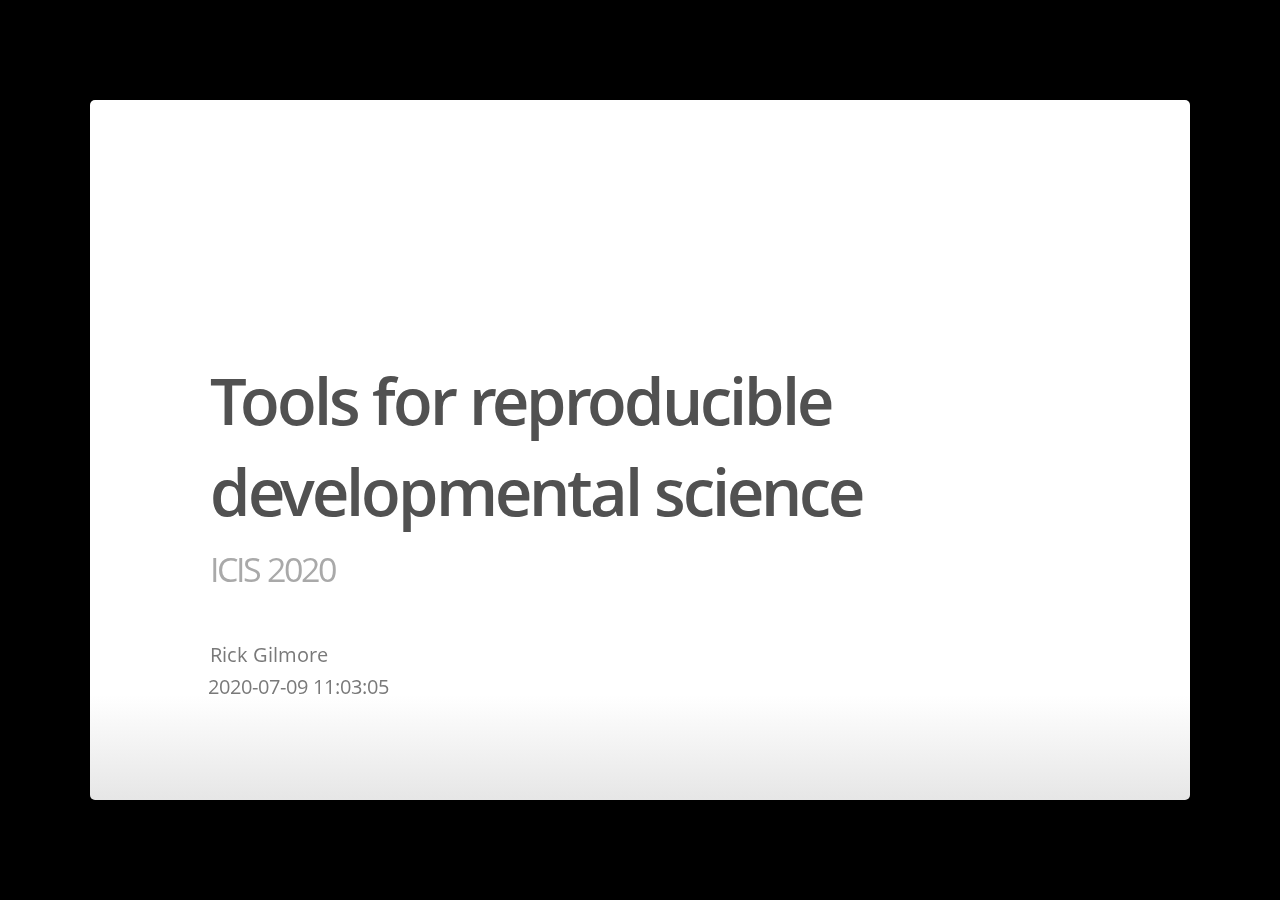
<file: index.html>
<!DOCTYPE html>
<html>
<head>
  <title>Tools for reproducible developmental science</title>

  <meta charset="utf-8">
  <meta http-equiv="X-UA-Compatible" content="chrome=1">
  <meta name="generator" content="pandoc" />




  <meta name="viewport" content="width=device-width, initial-scale=1">
  <meta name="apple-mobile-web-app-capable" content="yes">

  <base target="_blank">

  <script type="text/javascript">
    var SLIDE_CONFIG = {
      // Slide settings
      settings: {
                title: 'Tools for reproducible developmental science',
                        subtitle: 'ICIS 2020',
                useBuilds: true,
        usePrettify: true,
        enableSlideAreas: true,
        enableTouch: true,
                      },

      // Author information
      presenters: [
            {
        name:  'Rick Gilmore' ,
        company: '',
        gplus: '',
        twitter: '',
        www: '',
        github: ''
      },
            ]
    };
  </script>

  <script src="libs/header-attrs-2.3/header-attrs.js"></script>
  <link href="libs/ioslides-13.5.1/fonts/fonts.css" rel="stylesheet" />
  <link href="libs/ioslides-13.5.1/theme/css/default.css" rel="stylesheet" />
  <link href="libs/ioslides-13.5.1/theme/css/phone.css" rel="stylesheet" />
  <script src="libs/ioslides-13.5.1/js/modernizr.custom.45394.js"></script>
  <script src="libs/ioslides-13.5.1/js/prettify/prettify.js"></script>
  <script src="libs/ioslides-13.5.1/js/prettify/lang-r.js"></script>
  <script src="libs/ioslides-13.5.1/js/prettify/lang-yaml.js"></script>
  <script src="libs/ioslides-13.5.1/js/hammer.js"></script>
  <script src="libs/ioslides-13.5.1/js/slide-controller.js"></script>
  <script src="libs/ioslides-13.5.1/js/slide-deck.js"></script>

  <style type="text/css">

    b, strong {
      font-weight: bold;
    }

    em {
      font-style: italic;
    }

    summary {
      display: list-item;
    }

    slides > slide {
      -webkit-transition: all 0.4s ease-in-out;
      -moz-transition: all 0.4s ease-in-out;
      -o-transition: all 0.4s ease-in-out;
      transition: all 0.4s ease-in-out;
    }

    .auto-fadein {
      -webkit-transition: opacity 0.6s ease-in;
      -webkit-transition-delay: 0.4s;
      -moz-transition: opacity 0.6s ease-in 0.4s;
      -o-transition: opacity 0.6s ease-in 0.4s;
      transition: opacity 0.6s ease-in 0.4s;
      opacity: 0;
    }
/* https://github.com/ropensci/plotly/pull/524#issuecomment-468142578 */
slide:not(.current) .plotly.html-widget{
  display: block;
}

  </style>

  <link rel="stylesheet" href="css/ioslides.css" type="text/css" />

</head>

<body style="opacity: 0">

<slides class="layout-widescreen">

  <slide class="title-slide segue nobackground">
        <!-- The content of this hgroup is replaced programmatically through the slide_config.json. -->
    <hgroup class="auto-fadein">
      <h1 data-config-title><!-- populated from slide_config.json --></h1>
      <h2 data-config-subtitle><!-- populated from slide_config.json --></h2>
      <p data-config-presenter><!-- populated from slide_config.json --></p>
            <p style="margin-top: 6px; margin-left: -2px;">2020-07-09 11:03:05</p>
          </hgroup>
  </slide>

<slide class=""><hgroup><h2>Overviews</h2></hgroup><article  id="overviews">

<ul>
<li>Open source software tools can enhance developmental research workflows</li>
<li>Automation produces more robust and reproducible workflows</li>
<li>R and Python scripts can knit together cloud data services with APIs</li>
</ul>

</article></slide><slide class=""><hgroup><h2>Case 1: PLAY Project</h2></hgroup><article  id="case-1-play-project">

<ul>
<li>Play &amp; Learning Across a Year (PLAY) project, <a href='https://play-project.org' title=''>https://play-project.org</a></li>
<li>Collaborative research initiative – 67 researchers from 52 colleges and universities in U.S. &amp; Canada</li>
<li>1 hr video-recorded mother-infant interaction in home + ambient sound + surveys</li>
</ul>

</article></slide><slide class=""><hgroup><h2></h2></hgroup><article >

<div style="text-align: center" class="figure">
<img src="img/overview-project.png" alt="PLAY workflow" height="550px" />

<p class="caption">

PLAY workflow

</p></div>

</article></slide><slide class=""><hgroup><h2>Quality assurance (QA)</h2></hgroup><article  id="quality-assurance-qa">

<ul>
<li>Check video, ambient sound, file names</li>
<li>Check that videos exist</li>
<li>Check participant demographics data</li>
<li><a href='https://github.com/PLAY-behaviorome/workflow/blob/master/session_qa_reports/session-qa-report.Rmd' title=''>R Markdown report template</a> generates HTML-formatted report</li>
</ul>

</article></slide><slide class=""><hgroup><h2></h2></hgroup><article >

<div style="text-align: center" class="figure">
<img src="img/file-name-checks.png" alt="Checking PLAY file names" height="550px" />

<p class="caption">

Checking PLAY file names

</p></div>

</article></slide><slide class=""><hgroup><h2></h2></hgroup><article >

<div style="text-align: center" class="figure">
<img src="img/spreadsheet-checks.png" alt="Checking PLAY spreadsheet data" height="550px" />

<p class="caption">

Checking PLAY spreadsheet data

</p></div>

</article></slide><slide class=""><hgroup><h2></h2></hgroup><article >

<pre >generate_nyuni_qa &lt;- function(db_login) {
  render_qa_report(vol_id = 899,
                   site_code = &quot;NYUNI&quot;,
                   databrary_login = db_login)
}</pre>

<p><a href='https://https://github.com/PLAY-behaviorome/workflow/tree/master/session_qa_reports' title=''>https://https://github.com/PLAY-behaviorome/workflow/tree/master/session_qa_reports</a></p>

</article></slide><slide class=""><hgroup><h2>Case 2: Databrary</h2></hgroup><article  id="case-2-databrary">

<ul>
<li>Databrary (<a href='https://databrary.org' title=''>https://databrary.org</a>): A restricted access research data library.</li>
<li>Store and share identifiable research data, especially video and audio recordings.</li>
<li>Databrary has application program interface (API).</li>
<li><a href='https://github.com/PLAY-behaviorome/databraryapi' title=''><code>databraryapi</code> R package</a> allows scriptable interactions with Databrary.</li>
</ul>

</article></slide><slide class=""><hgroup><h2></h2></hgroup><article >

<div style="text-align: center" class="figure">
<img src="img/databrary-weekly.png" alt="Charting Databrary's growth" width="95%" />

<p class="caption">

Charting Databrary’s growth

</p></div>

</article></slide><slide class=""><hgroup><h2>Conclusions</h2></hgroup><article  id="conclusions">

<ul>
<li>R + R Markdown <span class="cite">(Allaire et al., 2020; R Core Team, 2019)</span> permit robust &amp; reproducible QA and data visualization workflows.</li>
<li>Storing data in repositories or cloud storage with APIs permits reproducible workflows.</li>
</ul>

</article></slide><slide class=""><hgroup><h2>References</h2></hgroup><article  id="references" class="unnumbered">

<div id="refs" class="references hanging-indent">
<div id="ref-R-rmarkdown">
<p>Allaire, J., Xie, Y., McPherson, J., Luraschi, J., Ushey, K., Atkins, A., … Iannone, R. (2020). <em>R Markdown: Dynamic documents for r</em>. Retrieved from <a href='https://CRAN.R-project.org/package=rmarkdown' title=''>https://CRAN.R-project.org/package=rmarkdown</a></p></div>

<div id="ref-R-lang">
<p>R Core Team. (2019). <em>R: A language and environment for statistical computing</em>. Vienna, Austria: R Foundation for Statistical Computing. Retrieved from <a href='https://www.R-project.org/' title=''>https://www.R-project.org/</a></p></div></div></article></slide>


  <slide class="backdrop"></slide>

</slides>

<!-- dynamically load mathjax for compatibility with self-contained -->
<script>
  (function () {
    var script = document.createElement("script");
    script.type = "text/javascript";
    script.src  = "https://mathjax.rstudio.com/latest/MathJax.js?config=TeX-AMS-MML_HTMLorMML";
    document.getElementsByTagName("head")[0].appendChild(script);
  })();
</script>

<!-- map slide visiblity events into shiny -->
<script>
  (function() {
    if (window.jQuery) {
       window.jQuery(document).on('slideleave', function(e) {
         window.jQuery(e.target).trigger('hidden');
      });
       window.jQuery(document).on('slideenter', function(e) {
         window.jQuery(e.target).trigger('shown');
      });
    }
  })();
</script>

</body>
</html>
</file>
<file: libs/ioslides-13.5.1/fonts/fonts.css>
@font-face {
  font-family: 'Open Sans';
  font-style: normal;
  font-weight: 400;
  src: url(OpenSans.ttf) format('truetype');
}
@font-face {
  font-family: 'Open Sans';
  font-style: normal;
  font-weight: 600;
  src: url(OpenSansSemibold.ttf) format('truetype');
}
@font-face {
  font-family: 'Open Sans';
  font-style: italic;
  font-weight: 400;
  src: url(OpenSansItalic.ttf) format('truetype');
}
@font-face {
  font-family: 'Open Sans';
  font-style: italic;
  font-weight: 600;
  src: url(OpenSansSemiboldItalic.ttf) format('truetype');
}
@font-face {
  font-family: 'Source Code Pro';
  font-style: normal;
  font-weight: 400;
  src: url(SourceCodePro.ttf) format('truetype');
}
</file>
<file: libs/ioslides-13.5.1/theme/css/phone.css>
@media only screen and (max-device-width: 480px) {

slides>slide{-webkit-transition:none !important;-webkit-transition:none !important;-moz-transition:none !important;-o-transition:none !important;transition:none !important}

}
</file>
<file: css/ioslides.css>
h2 {
  font-size: 50px;
}
h3 {
  font-size: 44px;
}
p, li, td {
  font-size: 38px;
}
.talktitle {
  font-size: 50px;
  font-weight: bold;
  text-align: center;
}
.citation {
  font-size: 16px;
}
.references {
  font-size: 16px;
}
</file>
<file: libs/ioslides-13.5.1/theme/css/default.css>
@charset "UTF-8";
/* line 17, ../../../../../../Library/Ruby/Gems/1.8/gems/compass-0.12.2/frameworks/compass/stylesheets/compass/reset/_utilities.scss */
html, body, div, span, applet, object, iframe,
h1, h2, h3, h4, h5, h6, p, blockquote, pre,
a, abbr, acronym, address, big, cite, code,
del, dfn, em, img, ins, kbd, q, s, samp,
small, strike, strong, tt, var,
b, u, i, center,
dl, dt, dd, ol, ul, li,
fieldset, form, label, legend,
table, caption, tbody, tfoot, thead, tr, th, td,
article, aside, canvas, details, embed,
figure, figcaption, footer, header, hgroup,
menu, nav, output, ruby, section, summary,
time, mark, audio, video {
  margin: 0;
  padding: 0;
  border: 0;
  font: inherit;
  font-size: 100%;
  vertical-align: baseline;
}

/* line 22, ../../../../../../Library/Ruby/Gems/1.8/gems/compass-0.12.2/frameworks/compass/stylesheets/compass/reset/_utilities.scss */
html {
  line-height: 1.2;
}

/* line 24, ../../../../../../Library/Ruby/Gems/1.8/gems/compass-0.12.2/frameworks/compass/stylesheets/compass/reset/_utilities.scss */
ul {
  list-style: none;
}

/* line 26, ../../../../../../Library/Ruby/Gems/1.8/gems/compass-0.12.2/frameworks/compass/stylesheets/compass/reset/_utilities.scss */
table {
  border-collapse: collapse;
  border-spacing: 0;
}

/* line 28, ../../../../../../Library/Ruby/Gems/1.8/gems/compass-0.12.2/frameworks/compass/stylesheets/compass/reset/_utilities.scss */
caption, th, td {
  font-weight: normal;
  vertical-align: middle;
}

/* line 30, ../../../../../../Library/Ruby/Gems/1.8/gems/compass-0.12.2/frameworks/compass/stylesheets/compass/reset/_utilities.scss */
q, blockquote {
  quotes: none;
}
/* line 103, ../../../../../../Library/Ruby/Gems/1.8/gems/compass-0.12.2/frameworks/compass/stylesheets/compass/reset/_utilities.scss */
q:before, q:after, blockquote:before, blockquote:after {
  content: "";
  content: none;
}

/* line 32, ../../../../../../Library/Ruby/Gems/1.8/gems/compass-0.12.2/frameworks/compass/stylesheets/compass/reset/_utilities.scss */
a img {
  border: none;
}

/* line 116, ../../../../../../Library/Ruby/Gems/1.8/gems/compass-0.12.2/frameworks/compass/stylesheets/compass/reset/_utilities.scss */
article, aside, details, figcaption, figure, footer, header, hgroup, menu, nav, section, summary {
  display: block;
}

/**
 * Base SlideDeck Styles
 */
/* line 52, ../scss/_base.scss */
html {
  height: 100%;
  overflow: hidden;
}

/* line 57, ../scss/_base.scss */
body {
  margin: 0;
  padding: 0;
  opacity: 0;
  height: 100%;
  min-height: 740px;
  width: 100%;
  overflow: hidden;
  color: #fff;
  -webkit-font-smoothing: antialiased;
  -moz-font-smoothing: antialiased;
  -ms-font-smoothing: antialiased;
  -o-font-smoothing: antialiased;
  -webkit-transition: opacity 250ms ease-in;
  -webkit-transition-delay: 100ms;
  -moz-transition: opacity 250ms ease-in 100ms;
  -o-transition: opacity 250ms ease-in 100ms;
  transition: opacity 250ms ease-in 100ms;
}
/* line 73, ../scss/_base.scss */
body.loaded {
  opacity: 1 !important;
}

/* line 78, ../scss/_base.scss */
input, button {
  vertical-align: middle;
}

/* line 82, ../scss/_base.scss */
slides > slide[hidden] {
  display: none !important;
}

/* line 86, ../scss/_base.scss */
slides {
  width: 100%;
  height: 100%;
  position: absolute;
  left: 0;
  top: 0;
  -webkit-transform: translate3d(0, 0, 0);
  -moz-transform: translate3d(0, 0, 0);
  -ms-transform: translate3d(0, 0, 0);
  -o-transform: translate3d(0, 0, 0);
  transform: translate3d(0, 0, 0);
  -webkit-perspective: 1000;
  -moz-perspective: 1000;
  -ms-perspective: 1000;
  -o-perspective: 1000;
  perspective: 1000;
  -webkit-transform-style: preserve-3d;
  -moz-transform-style: preserve-3d;
  -ms-transform-style: preserve-3d;
  -o-transform-style: preserve-3d;
  transform-style: preserve-3d;
  -webkit-transition: opacity 250ms ease-in;
  -webkit-transition-delay: 100ms;
  -moz-transition: opacity 250ms ease-in 100ms;
  -o-transition: opacity 250ms ease-in 100ms;
  transition: opacity 250ms ease-in 100ms;
}

/* line 98, ../scss/_base.scss */
slides > slide {
  display: block;
  position: absolute;
  overflow: hidden;
  left: 50%;
  top: 50%;
  -webkit-box-sizing: border-box;
  -moz-box-sizing: border-box;
  box-sizing: border-box;
}

/* Slide styles */
/*article.fill iframe {
  position: absolute;
  left: 0;
  top: 0;
  width: 100%;
  height: 100%;

  border: 0;
  margin: 0;

  @include border-radius(10px);

  z-index: -1;
}

slide.fill {
  background-repeat: no-repeat;
  @include background-size(cover);
}

slide.fill img {
  position: absolute;
  left: 0;
  top: 0;
  min-width: 100%;
  min-height: 100%;

  z-index: -1;
}
*/
/**
 * Theme Styles
 */
/* line 22, ../scss/default.scss */
::selection {
  color: white;
  background-color: #ffd14d;
  text-shadow: none;
}

/* line 28, ../scss/default.scss */
::-webkit-scrollbar {
  height: 16px;
  overflow: visible;
  width: 16px;
}

/* line 33, ../scss/default.scss */
::-webkit-scrollbar-thumb {
  background-color: rgba(0, 0, 0, 0.1);
  background-clip: padding-box;
  border: solid transparent;
  min-height: 28px;
  padding: 100px 0 0;
  -webkit-box-shadow: inset 1px 1px 0 rgba(0, 0, 0, 0.1), inset 0 -1px 0 rgba(0, 0, 0, 0.07);
  -moz-box-shadow: inset 1px 1px 0 rgba(0, 0, 0, 0.1), inset 0 -1px 0 rgba(0, 0, 0, 0.07);
  box-shadow: inset 1px 1px 0 rgba(0, 0, 0, 0.1), inset 0 -1px 0 rgba(0, 0, 0, 0.07);
  border-width: 1px 1px 1px 6px;
}

/* line 42, ../scss/default.scss */
::-webkit-scrollbar-thumb:hover {
  background-color: rgba(0, 0, 0, 0.5);
}

/* line 45, ../scss/default.scss */
::-webkit-scrollbar-button {
  height: 0;
  width: 0;
}

/* line 49, ../scss/default.scss */
::-webkit-scrollbar-track {
  background-clip: padding-box;
  border: solid transparent;
  border-width: 0 0 0 4px;
}

/* line 54, ../scss/default.scss */
::-webkit-scrollbar-corner {
  background: transparent;
}

/* line 58, ../scss/default.scss */
body {
  background: black;
}

/* line 62, ../scss/default.scss */
slides > slide {
  font-family: 'Open Sans', Arial, sans-serif;
  font-size: 26px;
  color: #797979;
  width: 900px;
  height: 700px;
  margin-left: -450px;
  margin-top: -350px;
  padding: 40px 60px;
  -webkit-border-radius: 5px;
  -moz-border-radius: 5px;
  -ms-border-radius: 5px;
  -o-border-radius: 5px;
  border-radius: 5px;
  -webkit-transition: all 0.6s ease-in-out;
  -moz-transition: all 0.6s ease-in-out;
  -o-transition: all 0.6s ease-in-out;
  transition: all 0.6s ease-in-out;
}
/* line 83, ../scss/default.scss */
slides > slide.far-past {
}
/* line 90, ../scss/default.scss */
slides > slide.past {
  opacity: 0;
}
/* line 97, ../scss/default.scss */
slides > slide.current {
  display: block;
  opacity: 1;
  z-index: 1;
}
slides > slide:not(.current) {
  z-index: 0;
}
/* line 103, ../scss/default.scss */
slides > slide.current .auto-fadein {
  opacity: 1;
}
/* line 107, ../scss/default.scss */
slides > slide.current .gdbar {
  -webkit-background-size: 100% 100%;
  -moz-background-size: 100% 100%;
  -o-background-size: 100% 100%;
  background-size: 100% 100%;
}
/* line 112, ../scss/default.scss */
slides > slide.next {
  opacity: 0;
  pointer-events: none;
}
/* line 120, ../scss/default.scss */
slides > slide.far-next {
}
/* line 127, ../scss/default.scss */
slides > slide.dark {
  background: #515151 !important;
}

/* line 147, ../scss/default.scss */
slides > slide:not(.nobackground):after {
  font-size: 12pt;
  content: attr(data-slide-num) "/" attr(data-total-slides);
  position: absolute;
  bottom: 20px;
  right: 60px;
  line-height: 1.9;
}
/* line 158, ../scss/default.scss */
slides > slide.title-slide:after {
  content: '';
  position: absolute;
  bottom: 40px;
  right: 40px;
  width: 100%;
  height: 60px;
}
/* line 170, ../scss/default.scss */
slides > slide.backdrop {
  z-index: -10;
  display: block !important;
  background: -webkit-gradient(linear, 50% 0%, 50% 100%, color-stop(0%, #ffffff), color-stop(85%, #ffffff), color-stop(100%, #e6e6e6));
  background: -webkit-linear-gradient(#ffffff, #ffffff 85%, #e6e6e6);
  background: -moz-linear-gradient(#ffffff, #ffffff 85%, #e6e6e6);
  background: -o-linear-gradient(#ffffff, #ffffff 85%, #e6e6e6);
  background: linear-gradient(#ffffff, #ffffff 85%, #e6e6e6);
  background-color: white;
}
/* line 175, ../scss/default.scss */
slides > slide.backdrop:after, slides > slide.backdrop:before {
  display: none;
}
/* line 180, ../scss/default.scss */
slides > slide > hgroup + article {
  margin-top: 45px;
}
/* line 184, ../scss/default.scss */
slides > slide > hgroup + article.flexbox.vcenter, slides > slide > hgroup + article.flexbox.vleft, slides > slide > hgroup + article.flexbox.vright {
  height: 80%;
}
/* line 189, ../scss/default.scss */
slides > slide > hgroup + article p {
  margin-bottom: 1em;
}
/* line 194, ../scss/default.scss */
slides > slide > article:only-child {
  height: 100%;
}
/* line 197, ../scss/default.scss */
slides > slide > article:only-child > iframe {
  height: 95%;
}

/* line 203, ../scss/default.scss */
slides.layout-faux-widescreen > slide {
  padding: 40px 160px;
}

/* line 212, ../scss/default.scss */
slides.layout-widescreen > slide,
slides.layout-faux-widescreen > slide {
  margin-left: -550px;
  width: 1100px;
}
/* line 217, ../scss/default.scss */
slides.layout-widescreen > slide.far-past,
slides.layout-faux-widescreen > slide.far-past {
  -webkit-transform: translate(-2260px);
  -moz-transform: translate(-2260px);
  -ms-transform: translate(-2260px);
  -o-transform: translate(-2260px);
  transform: translate(-2260px);
  -webkit-transform: translate3d(-2260px, 0, 0);
  -moz-transform: translate3d(-2260px, 0, 0);
  -ms-transform: translate3d(-2260px, 0, 0);
  -o-transform: translate3d(-2260px, 0, 0);
  transform: translate3d(-2260px, 0, 0);
}
/* line 224, ../scss/default.scss */
slides.layout-widescreen > slide.past,
slides.layout-faux-widescreen > slide.past {
  display: block;
  opacity: 0;
}
/* line 231, ../scss/default.scss */
slides.layout-widescreen > slide.current,
slides.layout-faux-widescreen > slide.current {
  display: block;
  opacity: 1;
}
/* line 238, ../scss/default.scss */
slides.layout-widescreen > slide.next,
slides.layout-faux-widescreen > slide.next {
  display: block;
  opacity: 0;
  pointer-events: none;
}
/* line 246, ../scss/default.scss */
slides.layout-widescreen > slide.far-next,
slides.layout-faux-widescreen > slide.far-next {
  -webkit-transform: translate(2260px);
  -moz-transform: translate(2260px);
  -ms-transform: translate(2260px);
  -o-transform: translate(2260px);
  transform: translate(2260px);
  -webkit-transform: translate3d(2260px, 0, 0);
  -moz-transform: translate3d(2260px, 0, 0);
  -ms-transform: translate3d(2260px, 0, 0);
  -o-transform: translate3d(2260px, 0, 0);
  transform: translate3d(2260px, 0, 0);
}
/* line 253, ../scss/default.scss */
slides.layout-widescreen #prev-slide-area,
slides.layout-faux-widescreen #prev-slide-area {
  margin-left: -650px;
}
/* line 257, ../scss/default.scss */
slides.layout-widescreen #next-slide-area,
slides.layout-faux-widescreen #next-slide-area {
  margin-left: 550px;
}

/* line 262, ../scss/default.scss */
b {
  font-weight: 600;
}

/* line 266, ../scss/default.scss */
a {
  color: #2a7cdf;
  text-decoration: none;
  border-bottom: 1px solid rgba(42, 124, 223, 0.5);
}
/* line 271, ../scss/default.scss */
a:hover {
  color: black !important;
}

/* line 276, ../scss/default.scss */
h1, h2, h3 {
  font-weight: 600;
}

/* line 280, ../scss/default.scss */
h2 {
  font-size: 45px;
  line-height: 65px;
  letter-spacing: -2px;
  color: #515151;
}

/* line 287, ../scss/default.scss */
h3 {
  font-size: 30px;
  letter-spacing: -1px;
  line-height: 2;
  font-weight: inherit;
  color: #797979;
}

/* line 295, ../scss/default.scss */
ol, ul {
  margin-left: 1.2em;
  margin-bottom: 1em;
  position: relative;
}

ol {
  margin-left: 1.4em;
}

/* line 300, ../scss/default.scss */
ol li,
ul li {
  margin-bottom: 0.5em;
}
/* line 303, ../scss/default.scss */
ul li ul {
  margin-left: 2em;
  margin-bottom: 0;
}
/* line 307, ../scss/default.scss */
ul li ul li:before {
  content: '-';
  font-weight: 600;
}
/* line 314, ../scss/default.scss */
ul > li:before {
  content: '\00B7';
  margin-left: -1em;
  position: absolute;
  font-weight: 600;
}
/* line 321, ../scss/default.scss */
ul ul,
ol ul {
  margin-top: .5em;
}

ol ul,
ol ol {
  margin-top: .5em;
}

/* line 328, ../scss/default.scss */
.highlight-code slide.current pre > * {
  opacity: 0.25;
  -webkit-transition: opacity 0.5s ease-in;
  -moz-transition: opacity 0.5s ease-in;
  -o-transition: opacity 0.5s ease-in;
  transition: opacity 0.5s ease-in;
}
/* line 332, ../scss/default.scss */
.highlight-code slide.current b {
  opacity: 1;
}

/* line 337, ../scss/default.scss */
pre {
  font-family: 'Source Code Pro', 'Courier New', monospace;
  font-size: 20px;
  line-height: 28px;
  padding: 10px 0 10px 60px;
  letter-spacing: -1px;
  margin-bottom: 20px;
  width: 106%;
  left: -60px;
  position: relative;
  -webkit-box-sizing: border-box;
  -moz-box-sizing: border-box;
  box-sizing: border-box;
  /*overflow: hidden;*/
}

.prettyprint {
  background-color: #e6e6e6;
}

/* line 351, ../scss/default.scss */
pre[data-lang]:after {
  content: attr(data-lang);
  background-color: darkgrey;
  right: 0;
  top: 0;
  position: absolute;
  font-size: 16pt;
  color: white;
  padding: 2px 25px;
  text-transform: uppercase;
}

/* line 364, ../scss/default.scss */
pre[data-lang="go"] {
  color: #333;
}

/* line 368, ../scss/default.scss */
code {
  font-size: 95%;
  font-family: 'Source Code Pro', 'Courier New', monospace;
  color: black;
}

/* line 374, ../scss/default.scss */
iframe {
  width: 100%;
  height: 510px;
  background: white;
  border: 1px solid #e6e6e6;
  -webkit-box-sizing: border-box;
  -moz-box-sizing: border-box;
  box-sizing: border-box;
}

/* line 382, ../scss/default.scss */
dt {
  font-weight: bold;
}

/* line 386, ../scss/default.scss */
button {
  display: inline-block;
  background: -webkit-gradient(linear, 50% 0%, 50% 100%, color-stop(40%, #f9f9f9), color-stop(70%, #e3e3e3));
  background: -webkit-linear-gradient(#f9f9f9 40%, #e3e3e3 70%);
  background: -moz-linear-gradient(#f9f9f9 40%, #e3e3e3 70%);
  background: -o-linear-gradient(#f9f9f9 40%, #e3e3e3 70%);
  background: linear-gradient(#f9f9f9 40%, #e3e3e3 70%);
  border: 1px solid darkgrey;
  -webkit-border-radius: 3px;
  -moz-border-radius: 3px;
  -ms-border-radius: 3px;
  -o-border-radius: 3px;
  border-radius: 3px;
  padding: 5px 8px;
  outline: none;
  white-space: nowrap;
  -webkit-user-select: none;
  -moz-user-select: none;
  user-select: none;
  cursor: pointer;
  text-shadow: 1px 1px white;
  font-size: 10pt;
}

/* line 400, ../scss/default.scss */
button:not(:disabled):hover {
  border-color: #515151;
}

/* line 404, ../scss/default.scss */
button:not(:disabled):active {
  background: -webkit-gradient(linear, 50% 0%, 50% 100%, color-stop(40%, #e3e3e3), color-stop(70%, #f9f9f9));
  background: -webkit-linear-gradient(#e3e3e3 40%, #f9f9f9 70%);
  background: -moz-linear-gradient(#e3e3e3 40%, #f9f9f9 70%);
  background: -o-linear-gradient(#e3e3e3 40%, #f9f9f9 70%);
  background: linear-gradient(#e3e3e3 40%, #f9f9f9 70%);
}

/* line 408, ../scss/default.scss */
:disabled {
  color: darkgrey;
}

/* line 412, ../scss/default.scss */
.blue {
  color: #4387fd;
}

/* line 415, ../scss/default.scss */
.blue2 {
  color: #3c8ef3;
}

/* line 418, ../scss/default.scss */
.blue3 {
  color: #2a7cdf;
}

/* line 421, ../scss/default.scss */
.yellow {
  color: #ffd14d;
}

/* line 424, ../scss/default.scss */
.yellow2 {
  color: #f9cc46;
}

/* line 427, ../scss/default.scss */
.yellow3 {
  color: #f6c000;
}

/* line 430, ../scss/default.scss */
.green {
  color: #0da861;
}

/* line 433, ../scss/default.scss */
.green2 {
  color: #00a86d;
}

/* line 436, ../scss/default.scss */
.green3 {
  color: #009f5d;
}

/* line 439, ../scss/default.scss */
.red {
  color: #f44a3f;
}

/* line 442, ../scss/default.scss */
.red2 {
  color: #e0543e;
}

/* line 445, ../scss/default.scss */
.red3 {
  color: #d94d3a;
}

/* line 448, ../scss/default.scss */
.gray {
  color: #e6e6e6;
}

/* line 451, ../scss/default.scss */
.gray2 {
  color: darkgrey;
}

/* line 454, ../scss/default.scss */
.gray3 {
  color: #797979;
}

/* line 457, ../scss/default.scss */
.gray4 {
  color: #515151;
}

/* line 461, ../scss/default.scss */
.white {
  color: white !important;
}

/* line 464, ../scss/default.scss */
.black {
  color: black !important;
}

/* line 468, ../scss/default.scss */
.columns-2 {
  -webkit-column-count: 2;
  -moz-column-count: 2;
  -ms-column-count: 2;
  -o-column-count: 2;
  column-count: 2;
}

/* workaround for Safari 8 render bug with lists in columns */
.columns-2 ul, .columns-2 ol {
  -webkit-transform: translate3d(0, 0, 0);
}

/* line 472, ../scss/default.scss */
table.rmdtable {
  width: 100%;
  border-collapse: -moz-initial;
  border-collapse: initial;
  border-spacing: 2px;
  border-bottom: 1px solid #797979;
}
/* line 479, ../scss/default.scss */
table.rmdtable tr > td:first-child, table th {
  font-weight: 600;
  color: #515151;
}
/* line 484, ../scss/default.scss */
table.rmdtable tr:nth-child(odd) {
  background-color: #e6e6e6;
}
/* line 488, ../scss/default.scss */
table.rmdtable th {
  color: white;
  font-size: 18px;
  background: -webkit-gradient(linear, 50% 0%, 50% 100%, color-stop(40%, #4387fd), color-stop(80%, #2a7cdf)) no-repeat;
  background: -webkit-linear-gradient(top, #4387fd 40%, #2a7cdf 80%) no-repeat;
  background: -moz-linear-gradient(top, #4387fd 40%, #2a7cdf 80%) no-repeat;
  background: -o-linear-gradient(top, #4387fd 40%, #2a7cdf 80%) no-repeat;
  background: linear-gradient(top, #4387fd 40%, #2a7cdf 80%) no-repeat;
}
/* line 494, ../scss/default.scss */
table.rmdtable td, table th {
  font-size: 18px;
  padding: 1em 0.5em;
}
/* line 499, ../scss/default.scss */
table.rmdtable td.highlight {
  color: #515151;
  background: -webkit-gradient(linear, 50% 0%, 50% 100%, color-stop(40%, #ffd14d), color-stop(80%, #f6c000)) no-repeat;
  background: -webkit-linear-gradient(top, #ffd14d 40%, #f6c000 80%) no-repeat;
  background: -moz-linear-gradient(top, #ffd14d 40%, #f6c000 80%) no-repeat;
  background: -o-linear-gradient(top, #ffd14d 40%, #f6c000 80%) no-repeat;
  background: linear-gradient(top, #ffd14d 40%, #f6c000 80%) no-repeat;
}
/* line 504, ../scss/default.scss */
table.rmdtable.rows {
  border-bottom: none;
  border-right: 1px solid #797979;
}

/* line 510, ../scss/default.scss */
q {
  font-size: 45px;
  line-height: 72px;
}
/* line 514, ../scss/default.scss */
q:before {
  content: '\201C';
  position: absolute;
  margin-left: -0.5em;
}
/* line 519, ../scss/default.scss */
q:after {
  content: '\201D';
  position: absolute;
  margin-left: 0.1em;
}

/* line 526, ../scss/default.scss */
slide.fill {
  background-repeat: no-repeat;
  -webkit-border-radius: 5px;
  -moz-border-radius: 5px;
  -ms-border-radius: 5px;
  -o-border-radius: 5px;
  border-radius: 5px;
  -webkit-background-size: cover;
  -moz-background-size: cover;
  -o-background-size: cover;
  background-size: cover;
}

/* Size variants */
/* line 535, ../scss/default.scss */
article.smaller p, article.smaller ul, article.smaller ol {
  font-size: 20px;
  line-height: 24px;
  letter-spacing: 0;
}
/* line 541, ../scss/default.scss */
article.smaller table td, article.smaller table th {
  font-size: 14px;
}
/* line 545, ../scss/default.scss */
article.smaller pre {
  font-size: 15px;
  line-height: 20px;
  letter-spacing: 0;
}
/* line 550, ../scss/default.scss */
article.smaller q {
  font-size: 40px;
  line-height: 48px;
}
/* line 554, ../scss/default.scss */
article.smaller q:before, article.smaller q:after {
  font-size: 60px;
}

/* Builds */
/* line 563, ../scss/default.scss */
.build > * {
  -webkit-transition: opacity 0.5s ease-in-out;
  -webkit-transition-delay: 0.2s;
  -moz-transition: opacity 0.5s ease-in-out 0.2s;
  -o-transition: opacity 0.5s ease-in-out 0.2s;
  transition: opacity 0.5s ease-in-out 0.2s;
}
/* line 567, ../scss/default.scss */
.build .to-build {
  opacity: 0;
}
/* line 571, ../scss/default.scss */
.build .build-fade {
  opacity: 0.3;
}
/* line 574, ../scss/default.scss */
.build .build-fade:hover {
  opacity: 1.0;
}

/* line 581, ../scss/default.scss */
.popup .next .build .to-build {
  opacity: 1;
}
/* line 585, ../scss/default.scss */
.popup .next .build .build-fade {
  opacity: 1;
}

/* Pretty print */
/* line 593, ../scss/default.scss */
.prettyprint .str,
.prettyprint .atv {
  /* a markup attribute value */
  color: #009f5d;
}

/* line 597, ../scss/default.scss */
.prettyprint .kwd,
.prettyprint .tag {
  /* a markup tag name */
  color: #0066cc;
}

/* line 600, ../scss/default.scss */
.prettyprint .com {
  /* a comment */
  color: #797979;
  font-style: italic;
}

/* line 604, ../scss/default.scss */
.prettyprint .lit {
  /* a literal value */
  color: #7f0000;
}

/* line 609, ../scss/default.scss */
.prettyprint .pun,
.prettyprint .opn,
.prettyprint .clo {
  color: #515151;
}

/* line 615, ../scss/default.scss */
.prettyprint .typ,
.prettyprint .atn,
.prettyprint .dec,
.prettyprint .var {
  /* a declaration; a variable name */
  color: #d94d3a;
}

/* line 618, ../scss/default.scss */
.prettyprint .pln {
  color: #515151;
}

/* line 622, ../scss/default.scss */
.note {
  position: absolute;
  z-index: 100;
  width: 100%;
  height: 100%;
  top: 0;
  left: 0;
  padding: 1em;
  background: rgba(0, 0, 0, 0.3);
  opacity: 0;
  pointer-events: none;
  display: -webkit-box !important;
  display: -moz-box !important;
  display: -ms-box !important;
  display: -o-box !important;
  display: box !important;
  -webkit-box-orient: vertical;
  -moz-box-orient: vertical;
  -ms-box-orient: vertical;
  box-orient: vertical;
  -webkit-box-align: center;
  -moz-box-align: center;
  -ms-box-align: center;
  box-align: center;
  -webkit-box-pack: center;
  -moz-box-pack: center;
  -ms-box-pack: center;
  box-pack: center;
  -webkit-border-radius: 5px;
  -moz-border-radius: 5px;
  -ms-border-radius: 5px;
  -o-border-radius: 5px;
  border-radius: 5px;
  -webkit-box-sizing: border-box;
  -moz-box-sizing: border-box;
  box-sizing: border-box;
  -webkit-transform: translateY(350px);
  -moz-transform: translateY(350px);
  -ms-transform: translateY(350px);
  -o-transform: translateY(350px);
  transform: translateY(350px);
  -webkit-transition: all 0.4s ease-in-out;
  -moz-transition: all 0.4s ease-in-out;
  -o-transition: all 0.4s ease-in-out;
  transition: all 0.4s ease-in-out;
}
/* line 640, ../scss/default.scss */
.note > section {
  background: #fff;
  -webkit-border-radius: 5px;
  -moz-border-radius: 5px;
  -ms-border-radius: 5px;
  -o-border-radius: 5px;
  border-radius: 5px;
  -webkit-box-shadow: 0 0 10px #797979;
  -moz-box-shadow: 0 0 10px #797979;
  box-shadow: 0 0 10px #797979;
  width: 60%;
  padding: 2em;
}

/* line 657, ../scss/default.scss */
.with-notes.popup slides.layout-widescreen slide.next,
.with-notes.popup slides.layout-faux-widescreen slide.next {
  -webkit-transform: translate3d(690px, 80px, 0) scale(0.35);
  -moz-transform: translate3d(690px, 80px, 0) scale(0.35);
  -ms-transform: translate3d(690px, 80px, 0) scale(0.35);
  -o-transform: translate3d(690px, 80px, 0) scale(0.35);
  transform: translate3d(690px, 80px, 0) scale(0.35);
}
/* line 660, ../scss/default.scss */
.with-notes.popup slides.layout-widescreen slide .note,
.with-notes.popup slides.layout-faux-widescreen slide .note {
  -webkit-transform: translate3d(300px, 800px, 0) scale(1.5);
  -moz-transform: translate3d(300px, 800px, 0) scale(1.5);
  -ms-transform: translate3d(300px, 800px, 0) scale(1.5);
  -o-transform: translate3d(300px, 800px, 0) scale(1.5);
  transform: translate3d(300px, 800px, 0) scale(1.5);
}
/* line 666, ../scss/default.scss */
.with-notes.popup slide {
  overflow: visible;
  background: white;
  -webkit-transition: none;
  -moz-transition: none;
  -o-transition: none;
  transition: none;
  pointer-events: none;
  -webkit-transform-origin: 0 0;
  -moz-transform-origin: 0 0;
  -ms-transform-origin: 0 0;
  -o-transform-origin: 0 0;
  transform-origin: 0 0;
}
/* line 673, ../scss/default.scss */
.with-notes.popup slide:not(.backdrop) {
  -webkit-transform: scale(0.6) translate3d(0.5em, 0.5em, 0);
  -moz-transform: scale(0.6) translate3d(0.5em, 0.5em, 0);
  -ms-transform: scale(0.6) translate3d(0.5em, 0.5em, 0);
  -o-transform: scale(0.6) translate3d(0.5em, 0.5em, 0);
  transform: scale(0.6) translate3d(0.5em, 0.5em, 0);
  -webkit-box-shadow: 0 0 10px #797979;
  -moz-box-shadow: 0 0 10px #797979;
  box-shadow: 0 0 10px #797979;
}
/* line 678, ../scss/default.scss */
.with-notes.popup slide.backdrop {
  background-image: -webkit-gradient(radial, 50% 50%, 0, 50% 50%, 600, color-stop(0%, #b1dfff), color-stop(100%, #4387fd));
  background-image: -webkit-radial-gradient(50% 50%, #b1dfff 0%, #4387fd 600px);
  background-image: -moz-radial-gradient(50% 50%, #b1dfff 0%, #4387fd 600px);
  background-image: -o-radial-gradient(50% 50%, #b1dfff 0%, #4387fd 600px);
  background-image: radial-gradient(50% 50%, #b1dfff 0%, #4387fd 600px);
}
/* line 684, ../scss/default.scss */
.with-notes.popup slide.next {
  -webkit-transform: translate3d(570px, 80px, 0) scale(0.35);
  -moz-transform: translate3d(570px, 80px, 0) scale(0.35);
  -ms-transform: translate3d(570px, 80px, 0) scale(0.35);
  -o-transform: translate3d(570px, 80px, 0) scale(0.35);
  transform: translate3d(570px, 80px, 0) scale(0.35);
  opacity: 1 !important;
}
/* line 688, ../scss/default.scss */
.with-notes.popup slide.next .note {
  display: none !important;
}
/* line 694, ../scss/default.scss */
.with-notes.popup .note {
  width: 109%;
  height: 260px;
  background: #e6e6e6;
  padding: 0;
  -webkit-box-shadow: 0 0 10px #797979;
  -moz-box-shadow: 0 0 10px #797979;
  box-shadow: 0 0 10px #797979;
  -webkit-transform: translate3d(250px, 800px, 0) scale(1.5);
  -moz-transform: translate3d(250px, 800px, 0) scale(1.5);
  -ms-transform: translate3d(250px, 800px, 0) scale(1.5);
  -o-transform: translate3d(250px, 800px, 0) scale(1.5);
  transform: translate3d(250px, 800px, 0) scale(1.5);
  -webkit-transition: opacity 400ms ease-in-out;
  -moz-transition: opacity 400ms ease-in-out;
  -o-transition: opacity 400ms ease-in-out;
  transition: opacity 400ms ease-in-out;
}
/* line 705, ../scss/default.scss */
.with-notes.popup .note > section {
  background: #fff;
  -webkit-border-radius: 5px;
  -moz-border-radius: 5px;
  -ms-border-radius: 5px;
  -o-border-radius: 5px;
  border-radius: 5px;
  height: 100%;
  width: 100%;
  -webkit-box-sizing: border-box;
  -moz-box-sizing: border-box;
  box-sizing: border-box;
  -webkit-box-shadow: none;
  -moz-box-shadow: none;
  box-shadow: none;
  overflow: auto;
  padding: 1em;
}
/* line 718, ../scss/default.scss */
.with-notes .note {
  opacity: 1;
  -webkit-transform: translateY(0);
  -moz-transform: translateY(0);
  -ms-transform: translateY(0);
  -o-transform: translateY(0);
  transform: translateY(0);
  pointer-events: auto;
}

/* line 725, ../scss/default.scss */
.source {
  font-size: 14px;
  color: darkgrey;
  position: absolute;
  bottom: 70px;
  left: 60px;
}

/* line 733, ../scss/default.scss */
.centered {
  text-align: center;
}

/* line 737, ../scss/default.scss */
.reflect {
  -webkit-box-reflect: below 3px -webkit-linear-gradient(rgba(255, 255, 255, 0) 85%, white 150%);
  -moz-box-reflect: below 3px -moz-linear-gradient(rgba(255, 255, 255, 0) 85%, white 150%);
  -o-box-reflect: below 3px -o-linear-gradient(rgba(255, 255, 255, 0) 85%, white 150%);
  -ms-box-reflect: below 3px -ms-linear-gradient(rgba(255, 255, 255, 0) 85%, white 150%);
  box-reflect: below 3px linear-gradient(rgba(255, 255, 255, 0) 85%, #ffffff 150%);
}

/* line 745, ../scss/default.scss */
.flexbox {
  display: -webkit-box !important;
  display: -moz-box !important;
  display: -ms-box !important;
  display: -o-box !important;
  display: box !important;
}

/* line 749, ../scss/default.scss */
.flexbox.vcenter {
  -webkit-box-orient: vertical;
  -moz-box-orient: vertical;
  -ms-box-orient: vertical;
  box-orient: vertical;
  -webkit-box-align: center;
  -moz-box-align: center;
  -ms-box-align: center;
  box-align: center;
  -webkit-box-pack: center;
  -moz-box-pack: center;
  -ms-box-pack: center;
  box-pack: center;
  height: 100%;
  width: 100%;
}

/* line 755, ../scss/default.scss */
.flexbox.vleft {
  -webkit-box-orient: vertical;
  -moz-box-orient: vertical;
  -ms-box-orient: vertical;
  box-orient: vertical;
  -webkit-box-align: left;
  -moz-box-align: left;
  -ms-box-align: left;
  box-align: left;
  -webkit-box-pack: center;
  -moz-box-pack: center;
  -ms-box-pack: center;
  box-pack: center;
  height: 100%;
  width: 100%;
}

/* line 761, ../scss/default.scss */
.flexbox.vright {
  -webkit-box-orient: vertical;
  -moz-box-orient: vertical;
  -ms-box-orient: vertical;
  box-orient: vertical;
  -webkit-box-align: end;
  -moz-box-align: end;
  -ms-box-align: end;
  box-align: end;
  -webkit-box-pack: center;
  -moz-box-pack: center;
  -ms-box-pack: center;
  box-pack: center;
  height: 100%;
  width: 100%;
}

/* line 767, ../scss/default.scss */
.auto-fadein {
  -webkit-transition: opacity 0.6s ease-in;
  -webkit-transition-delay: 0.6s;
  -moz-transition: opacity 0.6s ease-in 0.6s;
  -o-transition: opacity 0.6s ease-in 0.6s;
  transition: opacity 0.6s ease-in 0.6s;
  opacity: 0;
}

/* Clickable/tappable areas */
/* line 773, ../scss/default.scss */
.slide-area {
  z-index: 1000;
  position: absolute;
  left: 0;
  top: 0;
  width: 100px;
  height: 700px;
  left: 50%;
  top: 50%;
  cursor: pointer;
  margin-top: -350px;
}

/* line 790, ../scss/default.scss */
#prev-slide-area {
  margin-left: -550px;
}

/* line 795, ../scss/default.scss */
#next-slide-area {
  margin-left: 450px;
}

/* ===== SLIDE CONTENT ===== */
/* line 803, ../scss/default.scss */
.logoslide img {
  width: 383px;
  height: 92px;
}

/* line 809, ../scss/default.scss */
.segue {
  padding: 60px 120px;
}
/* line 812, ../scss/default.scss */
.segue h2 {
  color: #e6e6e6;
  font-size: 60px;
}
/* line 816, ../scss/default.scss */
.segue h3 {
  color: #e6e6e6;
  line-height: 2.8;
}
/* line 820, ../scss/default.scss */
.segue hgroup {
  position: absolute;
  bottom: 225px;
}

/* line 826, ../scss/default.scss */
.thank-you-slide {
  background: #4387fd !important;
  color: white;
}
/* line 830, ../scss/default.scss */
.thank-you-slide h2 {
  font-size: 60px;
  color: inherit;
}
/* line 835, ../scss/default.scss */
.thank-you-slide article > p {
  margin-top: 2em;
  font-size: 20pt;
}
/* line 840, ../scss/default.scss */
.thank-you-slide > p {
  position: absolute;
  bottom: 80px;
  font-size: 24pt;
  line-height: 1.3;
}

/* line 848, ../scss/default.scss */
aside.gdbar {
  height: 97px;
  width: 215px;
  position: absolute;
  left: -1px;
  top: 125px;
  -webkit-border-radius: 0 10px 10px 0;
  -moz-border-radius: 0 10px 10px 0;
  -ms-border-radius: 0 10px 10px 0;
  -o-border-radius: 0 10px 10px 0;
  border-radius: 0 10px 10px 0;
  background: -webkit-gradient(linear, 0% 50%, 100% 50%, color-stop(0%, #e6e6e6), color-stop(100%, #e6e6e6)) no-repeat;
  background: -webkit-linear-gradient(left, #e6e6e6, #e6e6e6) no-repeat;
  background: -moz-linear-gradient(left, #e6e6e6, #e6e6e6) no-repeat;
  background: -o-linear-gradient(left, #e6e6e6, #e6e6e6) no-repeat;
  background: linear-gradient(left, #e6e6e6, #e6e6e6) no-repeat;
  -webkit-background-size: 0% 100%;
  -moz-background-size: 0% 100%;
  -o-background-size: 0% 100%;
  background-size: 0% 100%;
  -webkit-transition: all 0.5s ease-out;
  -webkit-transition-delay: 0.5s;
  -moz-transition: all 0.5s ease-out 0.5s;
  -o-transition: all 0.5s ease-out 0.5s;
  transition: all 0.5s ease-out 0.5s;
  /* Better to transition only on background-size, but not sure how to do that with the mixin. */
}
/* line 859, ../scss/default.scss */
aside.gdbar.right {
  right: 0;
  left: -moz-initial;
  left: initial;
  top: 254px;
  /* 96 is height of gray icon bar */
  -webkit-transform: rotateZ(180deg);
  -moz-transform: rotateZ(180deg);
  -ms-transform: rotateZ(180deg);
  -o-transform: rotateZ(180deg);
  transform: rotateZ(180deg);
}
/* line 866, ../scss/default.scss */
aside.gdbar.right img {
  -webkit-transform: rotateZ(180deg);
  -moz-transform: rotateZ(180deg);
  -ms-transform: rotateZ(180deg);
  -o-transform: rotateZ(180deg);
  transform: rotateZ(180deg);
}
/* line 871, ../scss/default.scss */
aside.gdbar.bottom {
  top: -moz-initial;
  top: initial;
  bottom: 60px;
}
/* line 877, ../scss/default.scss */
aside.gdbar img {
  width: 85px;
  height: 85px;
  position: absolute;
  right: 0;
  margin: 8px 15px;
}

/* line 888, ../scss/default.scss */
.title-slide hgroup {
  bottom: 100px;
}
/* line 891, ../scss/default.scss */
.title-slide hgroup h1 {
  font-size: 65px;
  line-height: 1.4;
  letter-spacing: -3px;
  color: #515151;
}
/* line 898, ../scss/default.scss */
.title-slide hgroup h2 {
  font-size: 34px;
  color: darkgrey;
  font-weight: inherit;
}
/* line 904, ../scss/default.scss */
.title-slide hgroup p {
  font-size: 20px;
  color: #797979;
  line-height: 1.3;
  margin-top: 2em;
}

/* line 913, ../scss/default.scss */
.quote {
  color: #e6e6e6;
}
/* line 916, ../scss/default.scss */
.quote .author {
  font-size: 24px;
  position: absolute;
  bottom: 80px;
  line-height: 1.4;
}

/* line 925, ../scss/default.scss */
[data-config-contact] a {
  color: white;
  border-bottom: none;
}
/* line 929, ../scss/default.scss */
[data-config-contact] span {
  width: 115px;
  display: inline-block;
}

/* line 938, ../scss/default.scss */
.overview.popup .note {
  display: none !important;
}
/* line 944, ../scss/default.scss */
.overview slides slide {
  display: block;
  cursor: pointer;
  opacity: 0.5;
  pointer-events: auto !important;
  background: -webkit-gradient(linear, 50% 0%, 50% 100%, color-stop(0%, #ffffff), color-stop(85%, #ffffff), color-stop(100%, #e6e6e6));
  background: -webkit-linear-gradient(#ffffff, #ffffff 85%, #e6e6e6);
  background: -moz-linear-gradient(#ffffff, #ffffff 85%, #e6e6e6);
  background: -o-linear-gradient(#ffffff, #ffffff 85%, #e6e6e6);
  background: linear-gradient(#ffffff, #ffffff 85%, #e6e6e6);
  background-color: white;
}
/* line 945, ../scss/default.scss */
.overview slides slide.backdrop {
  display: none !important;
}
/* line 960, ../scss/default.scss */
.overview slides slide.far-past, .overview slides slide.past, .overview slides slide.next, .overview slides slide.far-next, .overview slides slide.far-past {
  opacity: 0.5;
  display: block;
}
/* line 965, ../scss/default.scss */
.overview slides slide.current {
  opacity: 1;
}
/* line 971, ../scss/default.scss */
.overview .slide-area {
  display: none;
}

slides > slide {
  background: linear-gradient(#ffffff, #ffffff 85%, #e6e6e6);
  background-color: white;
}
slides > slide {
  opacity: 0;
}

@media print {
  /* Additions for printing with Headless Chrome using pagedown::chrome_print() */
  @page {
    size: landscape;
    margin: 0;
  }

  /* line 978, ../scss/default.scss */
  slides slide {
    display: block !important;
    position: relative;
    background: -webkit-gradient(linear, 50% 0%, 50% 100%, color-stop(0%, #ffffff), color-stop(85%, #ffffff), color-stop(100%, #e6e6e6));
    background: -webkit-linear-gradient(#ffffff, #ffffff 85%, #e6e6e6);
    background: -moz-linear-gradient(#ffffff, #ffffff 85%, #e6e6e6);
    background: -o-linear-gradient(#ffffff, #ffffff 85%, #e6e6e6);
    background: linear-gradient(#ffffff, #ffffff 85%, #e6e6e6);
    background-color: white;
    -webkit-transform: none !important;
    -moz-transform: none !important;
    -ms-transform: none !important;
    -o-transform: none !important;
    transform: none !important;
    width: 100%;
    height: 100%;
    page-break-after: always;
    top: auto !important;
    left: auto !important;
    margin-top: 0 !important;
    margin-left: 0 !important;
    opacity: 1 !important;
    color: #555;
  }
  /* line 998, ../scss/default.scss */
  slides slide.far-past, slides slide.past, slides slide.next, slides slide.far-next, slides slide.far-past, slides slide.current {
    opacity: 1 !important;
    display: block !important;
  }
  /* line 1004, ../scss/default.scss */
  slides slide .build > * {
    -webkit-transition: none;
    -moz-transition: none;
    -o-transition: none;
    transition: none;
  }
  /* line 1009, ../scss/default.scss */
  slides slide .build .to-build,
  slides slide .build .build-fade {
    opacity: 1;
  }
  /* line 1014, ../scss/default.scss */
  slides slide .auto-fadein {
    opacity: 1 !important;
  }
  /* line 1018, ../scss/default.scss */
  slides slide.backdrop {
    display: none !important;
  }
  /* line 1022, ../scss/default.scss */
  slides slide table.rows {
    border-right: 0;
  }
  /* line 1027, ../scss/default.scss */
  slides slide[hidden] {
    display: none !important;
  }

  /* line 1032, ../scss/default.scss */
  .slide-area {
    display: none;
  }

  /* line 1036, ../scss/default.scss */
  .reflect {
    -webkit-box-reflect: none;
    -moz-box-reflect: none;
    -o-box-reflect: none;
    -ms-box-reflect: none;
    box-reflect: none;
  }

  /* line 1044, ../scss/default.scss */
  pre, code {
    font-family: monospace !important;
  }
}

/* Additions for Shiny compatibility */
label {
  display: block;
  margin-bottom: 4px;
}
label, input {
  font-size: 16px;
  color: #333;
}
input {
  width: 220px;
}
.jslider {
  margin-top: 8px;
}

/* Additions for DT package */

.dataTables_info, .dataTables_paginate {
  font-size: 14px;
}
</file>
